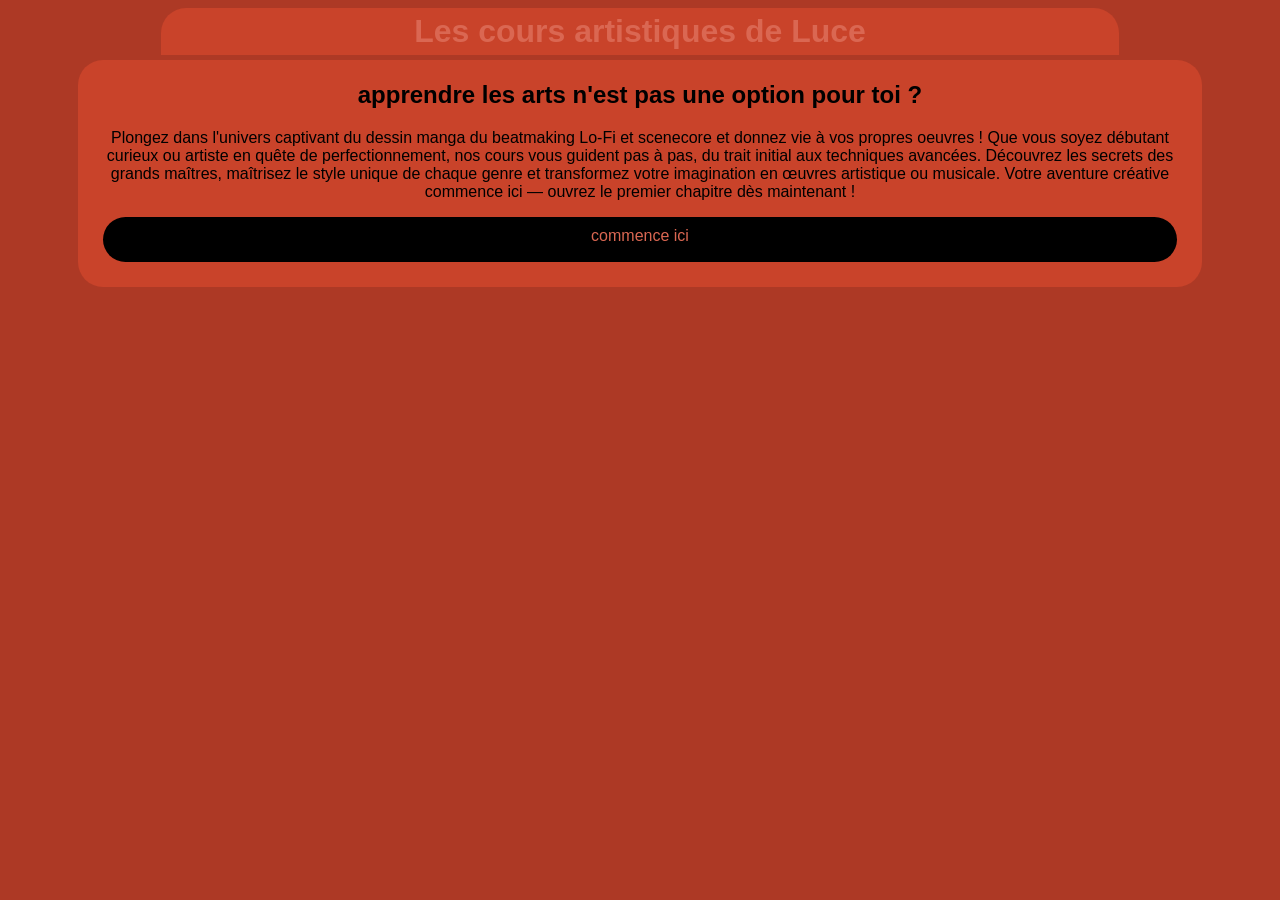
<file: index.html>
<!DOCTYPE html>
<html lang="fr">
<head>
    <meta charset="UTF-8">
    <meta name="viewport" content="width=device-width, initial-scale=1.0">
    <title>accueil des cours artistique</title>
    <link rel="stylesheet" href="css/style.css">

</head>
<body>
    <div class="title">
        <a href="index.html">
            <h1>
                Les cours artistiques de Luce
            </h1>
        </a>
    </div>
    <div class="main">
        <h2>
            apprendre les arts n'est pas une option pour toi ?
        </h2>
        <p>
            Plongez dans l'univers captivant du dessin manga du beatmaking Lo-Fi et scenecore et donnez vie à 
            vos propres oeuvres ! Que vous soyez débutant curieux ou artiste
            en quête de perfectionnement, nos cours vous guident pas à pas, 
            du trait initial aux techniques avancées.
            Découvrez les secrets des grands maîtres, maîtrisez le style unique
            de chaque genre et transformez votre imagination en œuvres artistique ou musicale. 
            Votre aventure créative commence ici — ouvrez le premier chapitre 
            dès maintenant !
        </p>
        <div class="lien">
            <a href="home.html">
                commence ici
            </a>
        </div>
    </div>
</body>
</html>
</file>
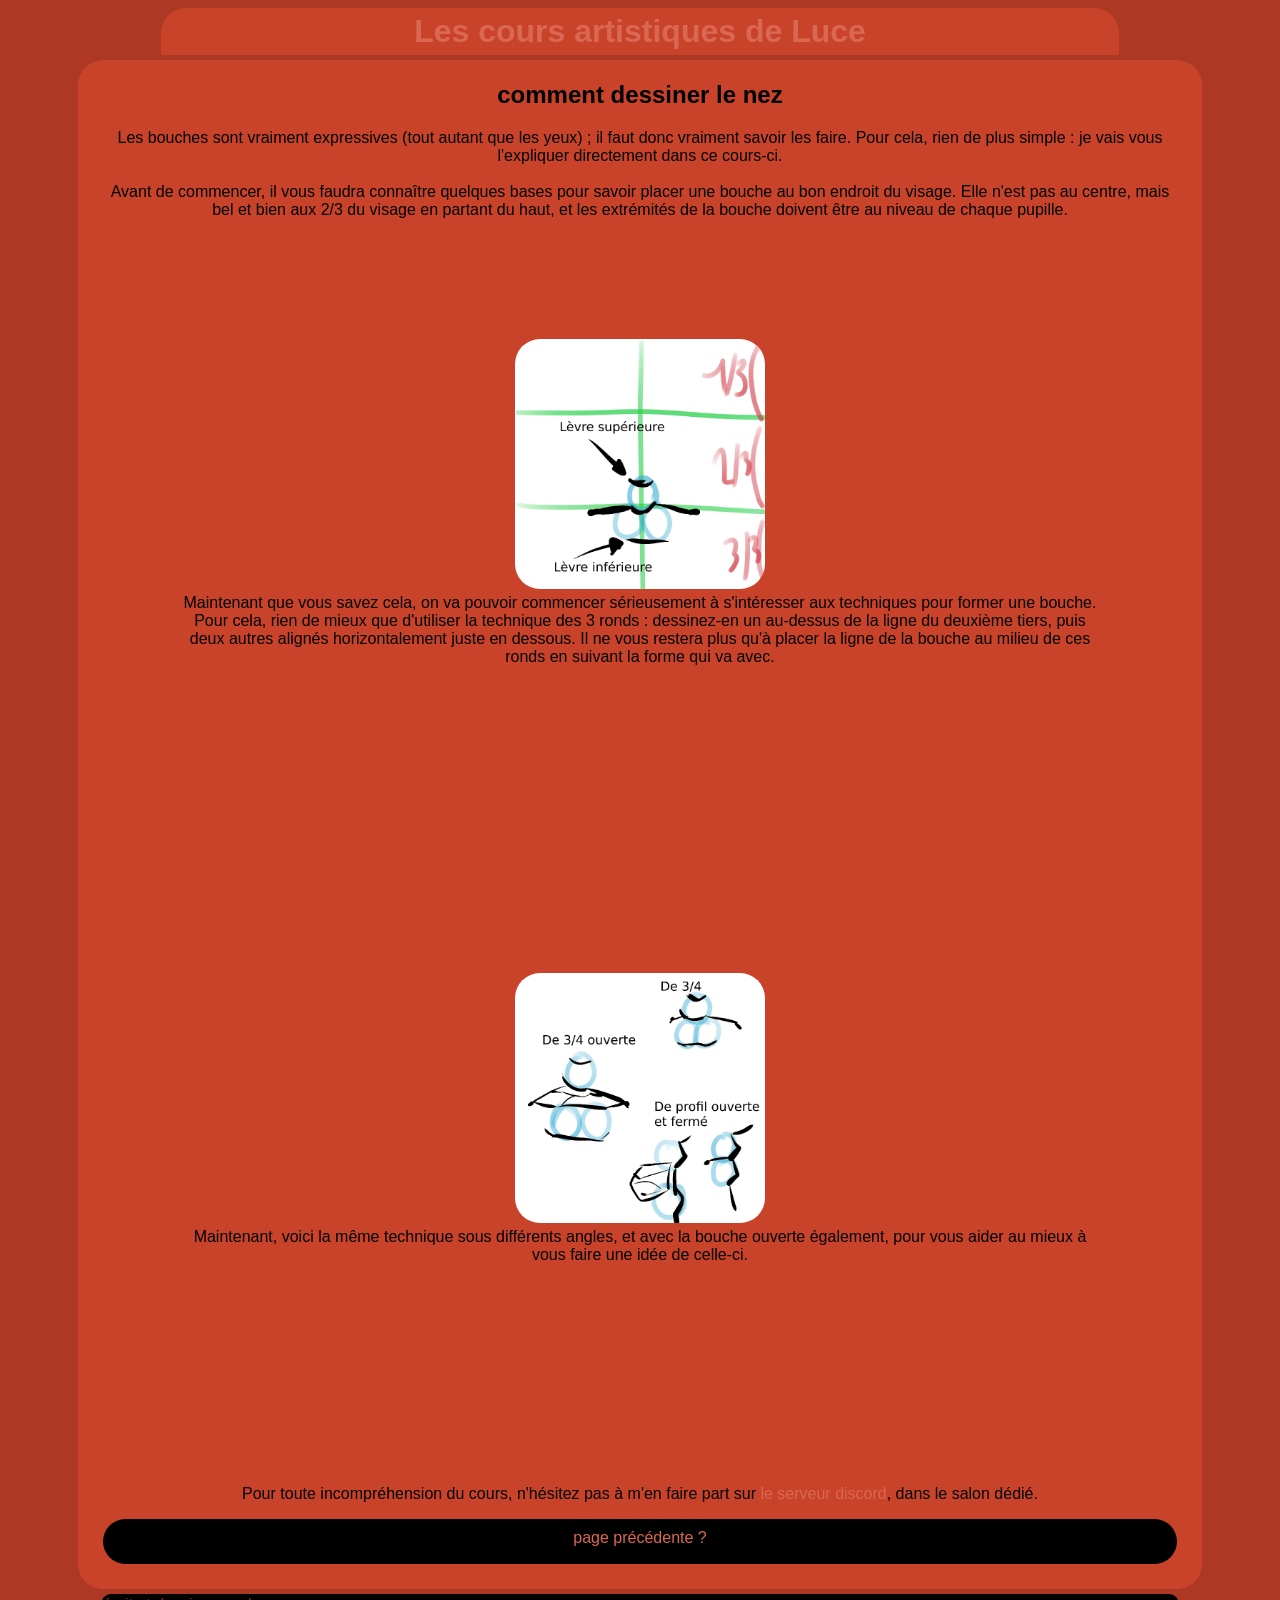
<file: bouche.html>
<!DOCTYPE html>
<html lang="fr">
<head>
    <meta charset="UTF-8">
    <meta name="viewport" content="width=device-width, initial-scale=1.0">
    <title>dessiner la bouche</title>
    <link rel="stylesheet" href="css/style.css">
</head>
<body>
    <div class="title">
        <a href="index.html">
            <h1>
                Les cours artistiques de Luce
            </h1>
        </a>
    </div>
    <div class="main">
        <h2>
            comment dessiner le nez
        </h2>
        <p>
            Les bouches sont 
            vraiment expressives 
            (tout autant que les yeux) ; 
            il faut donc vraiment savoir 
            les faire. Pour cela, rien de 
            plus simple : je vais vous 
            l'expliquer directement dans 
            ce cours-ci. <br> <br>
            Avant de commencer, il vous 
            faudra connaître quelques bases 
            pour savoir placer une bouche au 
            bon endroit du visage. Elle 
            n'est pas au centre, mais bel 
            et bien aux 2/3 du visage en 
            partant du haut, et les 
            extrémités de la bouche doivent 
            être au niveau de chaque pupille. <br> <br>
            <div class="img3">
                <img src="img/bouche/1.png" alt="les caractéristiques de la bouche">
                Maintenant que vous savez cela, 
                on va pouvoir commencer 
                sérieusement à s'intéresser aux 
                techniques pour former une 
                bouche. Pour cela, rien de mieux 
                que d'utiliser la technique des 
                3 ronds : dessinez-en un 
                au-dessus de la ligne du deuxième 
                tiers, puis deux autres alignés 
                horizontalement juste en dessous. 
                Il ne vous restera plus qu'à 
                placer la ligne de la bouche au 
                milieu de ces ronds en suivant 
                la forme qui va avec.
            </div>
        <p>
            <div class="img3">
                <img src="img/bouche/2.png" alt="les différents angles de la bouche">
                Maintenant, voici la même 
                technique sous différents angles, 
                et avec la bouche ouverte 
                également, pour vous aider 
                au mieux à vous faire une idée 
                de celle-ci.
            </div>
        </p>
        <p>
            Pour toute incompréhension du 
            cours, n'hésitez pas à m'en 
            faire part sur <a href="https://discord.gg/UDWnMAVCJ6">le serveur 
            discord</a>, dans le salon dédié.
        </p>
        </p>
        <div class="lien">
            <a href="dessin.html">
                page précédente ?
            </a>
        </div>
    </div>
</body>
<footer>
    écrit et dessiner par Luce wave
</footer>
</html>
</file>
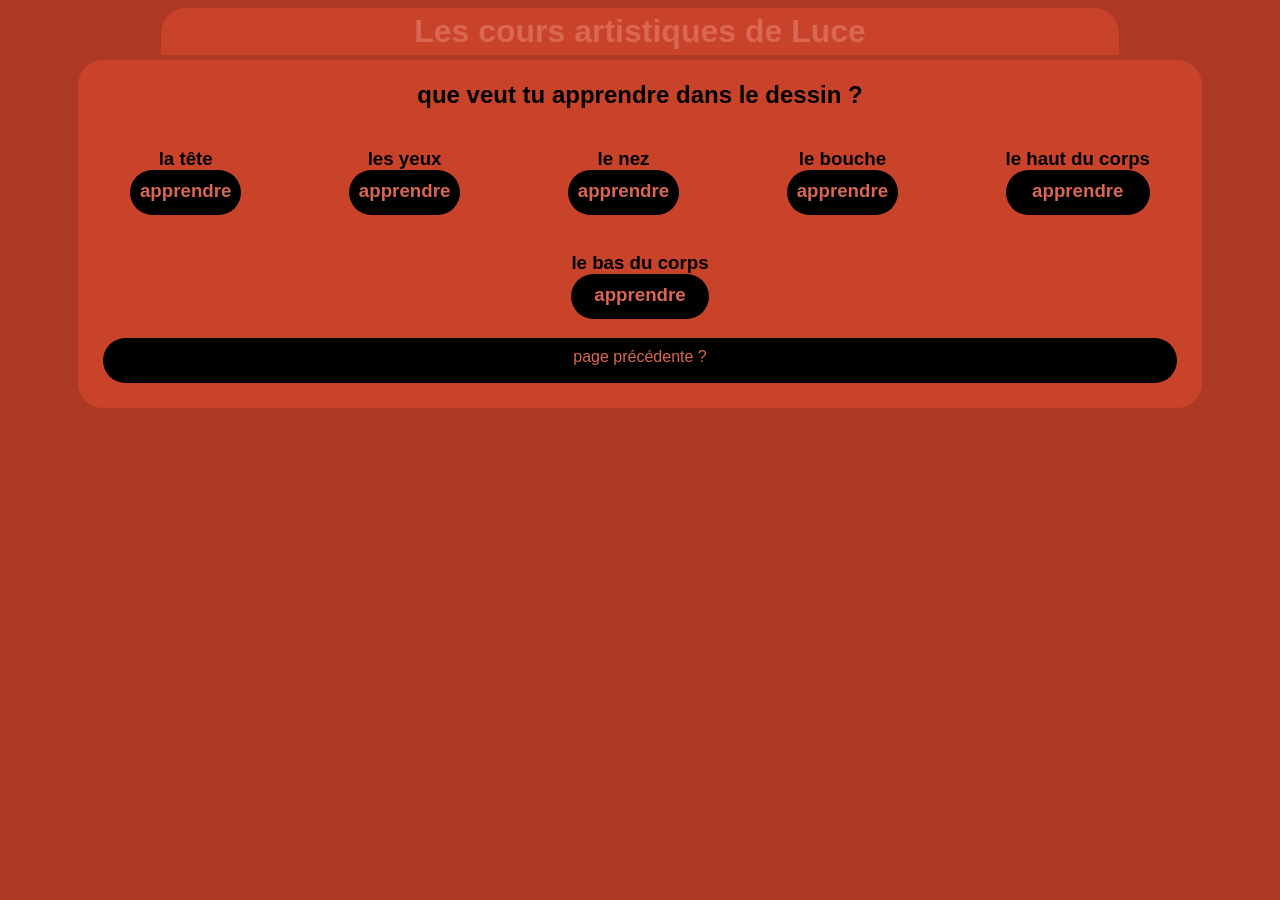
<file: dessin.html>
<!DOCTYPE html>
<html lang="fr">
<head>
    <meta charset="UTF-8">
    <meta name="viewport" content="width=device-width, initial-scale=1.0">
    <title>le dessin</title>
    <link rel="stylesheet" href="css/style.css">
</head>
<body>
    <div class="title">
        <a href="index.html">
            <h1>
                Les cours artistiques de Luce
            </h1>
        </a>
    </div>
    <div class="main">
        <h2>
            que veut tu apprendre dans le dessin ?
        </h2>
        <div class="h3">
            <h3>
                la tête
                <div class="lien">
                    <a href="tete.html">apprendre</a>
                </div>
            </h3>
            <h3>
                les yeux
                <div class="lien">
                    <a href="yeux.html">apprendre</a>
                </div>
            </h3>
            <h3>
                le nez
                <div class="lien">
                    <a href="nez.html">apprendre</a>
                </div>
            </h3>
            <h3>
                le bouche
                <div class="lien">
                    <a href="bouche.html">apprendre</a>
                </div>
            </h3>
            <h3>
                le haut du corps
                <div class="lien">
                    <a href="torse.html">apprendre</a>
                </div>
            </h3>
            <h3>
                le bas du corps
                <div class="lien">
                    <a href="jambe.html">apprendre</a>
                </div>
            </h3>
        </div>
        <div class="lien">
            <a href="home.html">
                page précédente ?
            </a>
        </div>
    </div>
</body>
</html>
</file>
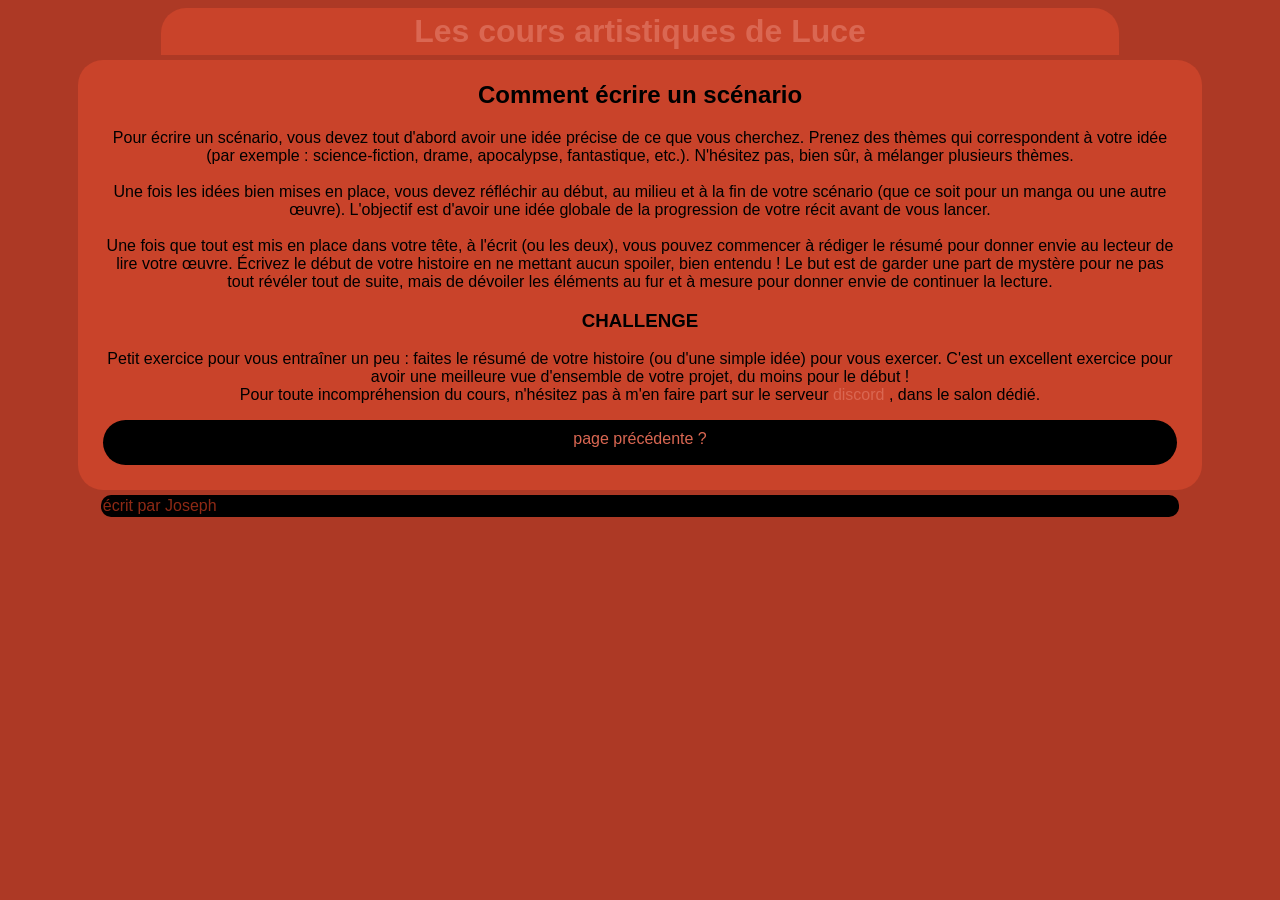
<file: ecrire.html>
<!DOCTYPE html>
<html lang="fr">
<head>
    <meta charset="UTF-8">
    <meta name="viewport" content="width=device-width, initial-scale=1.0">
    <title>écrire un scénario</title>
    <link rel="stylesheet" href="css/style.css">
</head>
<body>
    <div class="title">
        <a href="index.html"><h1>Les cours artistiques de Luce</h1></a>
    </div>
    <div class="main">
        <h2>
            Comment écrire un scénario
        </h2>
        <p>
            Pour écrire un scénario, vous devez tout d'abord avoir une idée précise de ce que vous cherchez. Prenez des thèmes qui correspondent à votre idée (par exemple : science-fiction, drame, apocalypse, fantastique, etc.). N'hésitez pas, bien sûr, à mélanger plusieurs thèmes. <br> <br>
            Une fois les idées bien mises en place, vous devez réfléchir au début, au milieu et à la fin de votre scénario (que ce soit pour un manga ou une autre œuvre). L'objectif est d'avoir une idée globale de la progression de votre récit avant de vous lancer. <br> <br>
            Une fois que tout est mis en place dans votre tête, à l'écrit (ou les deux), vous pouvez commencer à rédiger le résumé pour donner envie au lecteur de lire votre œuvre. Écrivez le début de votre histoire en ne mettant aucun spoiler, bien entendu ! Le but est de garder une part de mystère pour ne pas tout révéler tout de suite, mais de dévoiler les éléments au fur et à mesure pour donner envie de continuer la lecture.
        </p>
        <h3>
            CHALLENGE
        </h3>
        <p>
            Petit exercice pour vous entraîner un peu : faites le résumé de votre histoire (ou d'une simple idée) pour vous exercer. C'est un excellent exercice pour avoir une meilleure vue d'ensemble de votre projet, du moins pour le début ! <br>
            Pour toute incompréhension du cours, n'hésitez pas à m'en faire part sur le serveur 
            <a href="https://discord.gg/UDWnMAVCJ6">
                discord
            </a>
            , dans le salon dédié.
        </p>
        <div class="lien">
            <a href="scenario.html">
                page précédente ?
            </a>
        </div>
    </div>
<footer>
    écrit par Joseph
</footer>
</body>
</html>
</file>
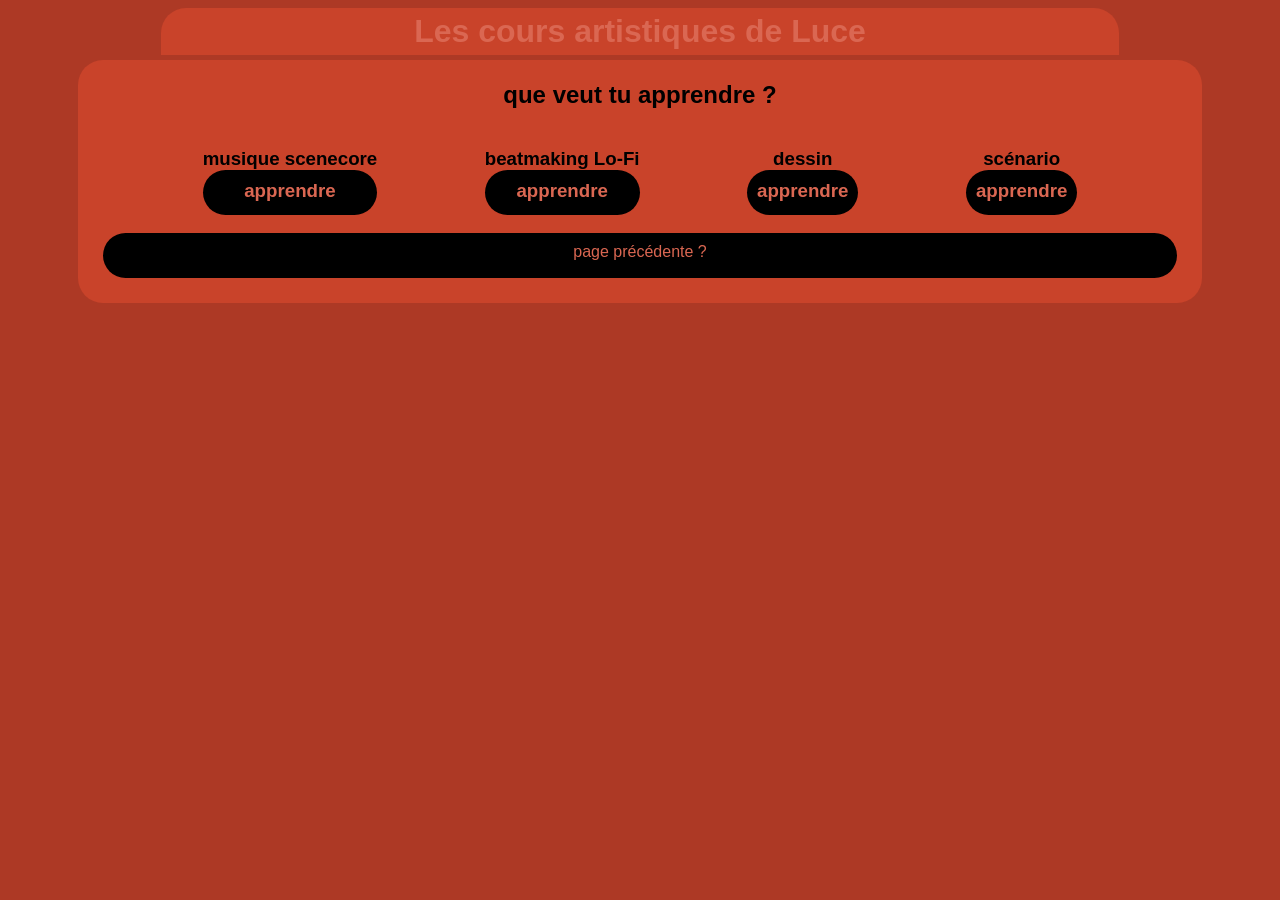
<file: home.html>
<!DOCTYPE html>
<html lang="fr">
<head>
    <meta charset="UTF-8">
    <meta name="viewport" content="width=device-width, initial-scale=1.0">
    <title>choix du cours artistique</title>
    <link rel="stylesheet" href="css/style.css">
</head>
<body>
    <div class="title">
        <a href="index.html">
            <h1>
                Les cours artistiques de Luce
            </h1>
        </a>
    </div>
    <div class="main">
        <h2>
            que veut tu apprendre ?
        </h2>
        <div class="h3">
            <h3>
                musique scenecore <br>
                <div class="lien">
                    <a href="scenecore.html">
                        apprendre
                    </a>
                </div>
            </h3>
            <h3>
                beatmaking Lo-Fi <br>
                <div class="lien">
                    <a href="lofi.html">
                        apprendre
                    </a>
                </div>
            </h3>
            <h3>
                dessin <br>
                <div class="lien">
                    <a href="dessin.html">
                        apprendre
                    </a>
                </div>
            </h3>
            <h3>
                scénario <br>
                <div class="lien">
                    <a href="scenario.html">
                        apprendre
                    </a>
                </div>
            </h3>
            
        </div>
        <div class="lien">
            <a href="index.html">
                page précédente ?
            </a>
        </div>
    </div>

</body>
</html>
</file>
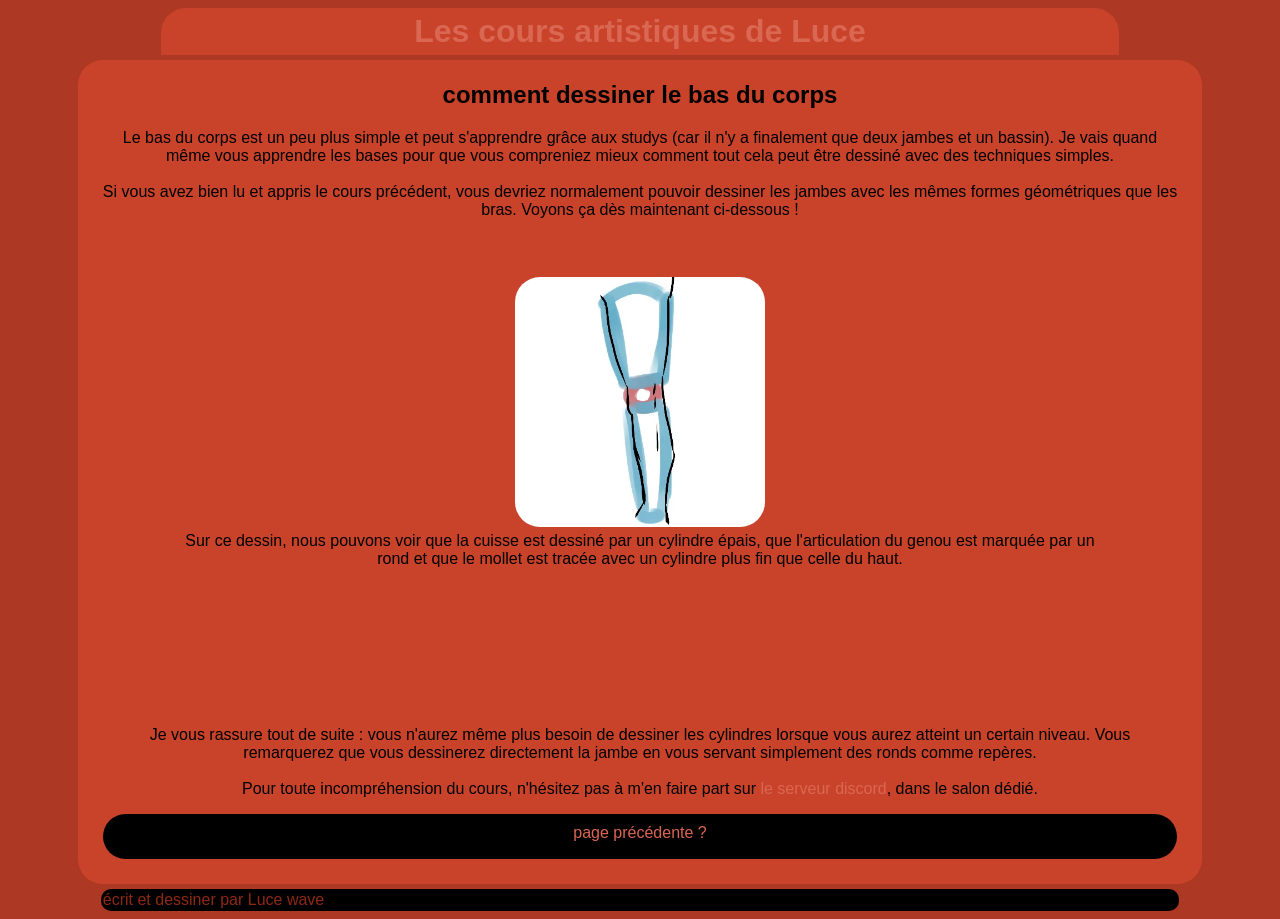
<file: jambe.html>
<!DOCTYPE html>
<html lang="fr">
<head>
    <meta charset="UTF-8">
    <meta name="viewport" content="width=device-width, initial-scale=1.0">
    <title>dessiner le bas du corps</title>
    <link rel="stylesheet" href="css/style.css">
</head>
<body>
    <div class="title">
        <a href="index.html">
            <h1>
                Les cours artistiques de Luce
            </h1>
        </a>
    </div>
    <div class="main">
        <h2>
            comment dessiner le bas du corps
        </h2>
        <p>
            Le bas du corps est un peu 
            plus simple et peut s'apprendre 
            grâce aux studys (car il n'y a 
            finalement que deux jambes et un 
            bassin). Je vais quand même vous 
            apprendre les bases pour que vous 
            compreniez mieux comment tout cela 
            peut être dessiné avec des 
            techniques simples. <br> <br>
            Si vous avez bien lu et appris le 
            cours précédent, vous devriez 
            normalement pouvoir dessiner les 
            jambes avec les mêmes formes 
            géométriques que les bras. Voyons 
            ça dès maintenant ci-dessous !
            <div class="img5">
                <img src="img/jambe/jambe.png" alt="dessin de jambe">
                Sur ce dessin, nous pouvons voir 
                que la cuisse est dessiné par un 
                cylindre épais, que l'articulation 
                du genou est marquée par un rond 
                et que le mollet est tracée avec 
                un cylindre plus fin que celle du 
                haut.
            </div>
        <p>
            Je vous rassure tout de suite : vous 
            n'aurez même plus besoin de 
            dessiner les cylindres lorsque 
            vous aurez atteint un certain 
            niveau. Vous remarquerez que 
            vous dessinerez directement la 
            jambe en vous servant simplement 
            des ronds comme repères. <br> <br>
            Pour toute incompréhension du cours, 
            n'hésitez pas à m'en faire part 
            sur <a href="https://discord.gg/UDWnMAVCJ6">le serveur discord</a>, dans le 
            salon dédié.
        </p>
        </p>
        <div class="lien">
            <a href="dessin.html">
                page précédente ?
            </a>
        </div>
    </div>
</body>
<footer>
    écrit et dessiner par Luce wave
</footer>
</html>
</file>
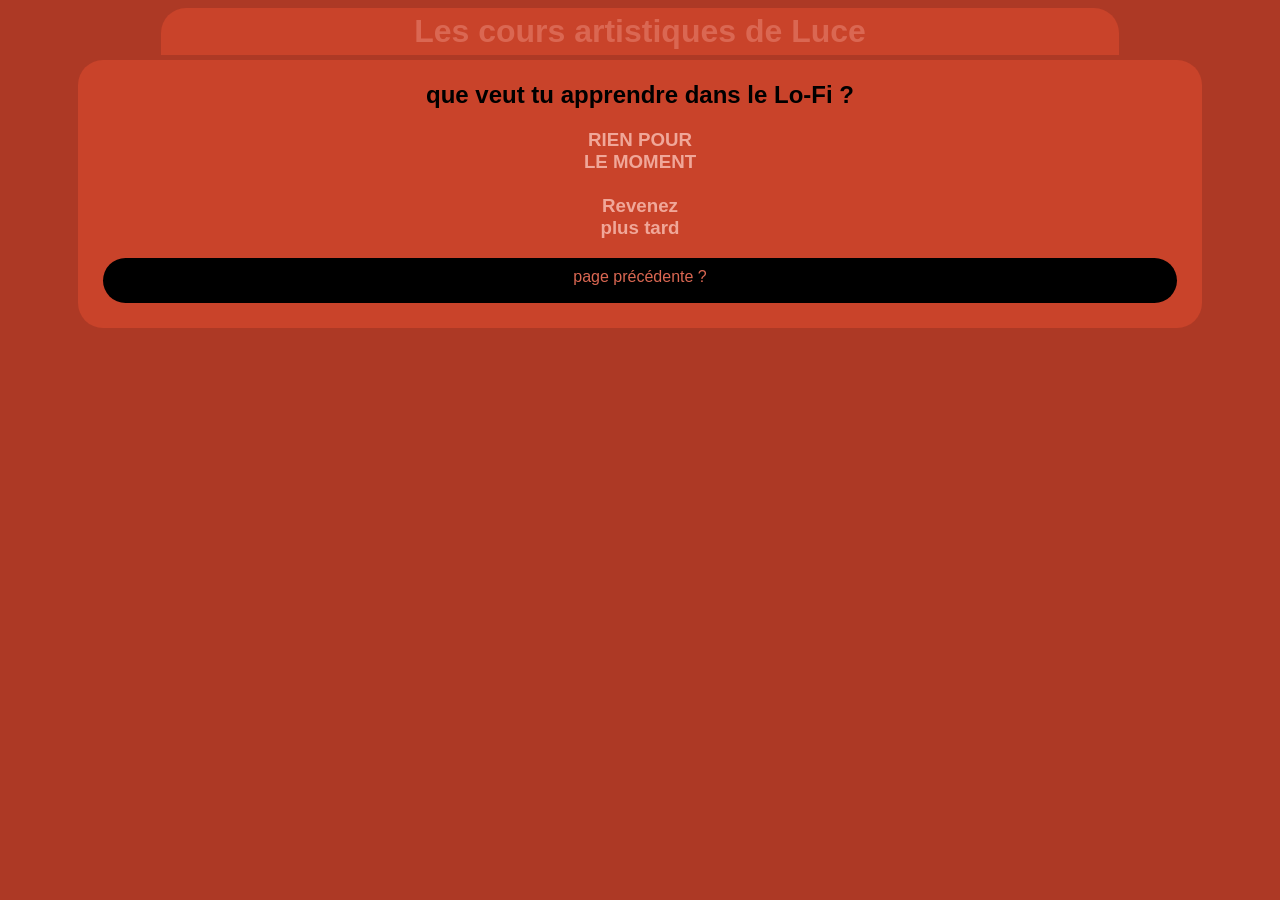
<file: lofi.html>
<!DOCTYPE html>
<html lang="fr">
<head>
    <meta charset="UTF-8">
    <meta name="viewport" content="width=device-width, initial-scale=1.0">
    <title>le beatmaking Lo-Fi</title>
    <link rel="stylesheet" href="css/style.css">
</head>
<body>
    <div class="title">
        <a href="index.html">
            <h1>
                Les cours artistiques de Luce
            </h1>
        </a>
    </div>
    <div class="main">
        <h2>
            que veut tu apprendre dans le Lo-Fi ?
        </h2>
        <div class="red">
            <h3>
                RIEN POUR <br>
                LE MOMENT <br> <br>
                Revenez <br>
                plus tard
            </h3>
        </div>
        <div class="lien">
            <a href="home.html">
                page précédente ?
            </a>
        </div>
    </div>
</body>
</html>
</file>
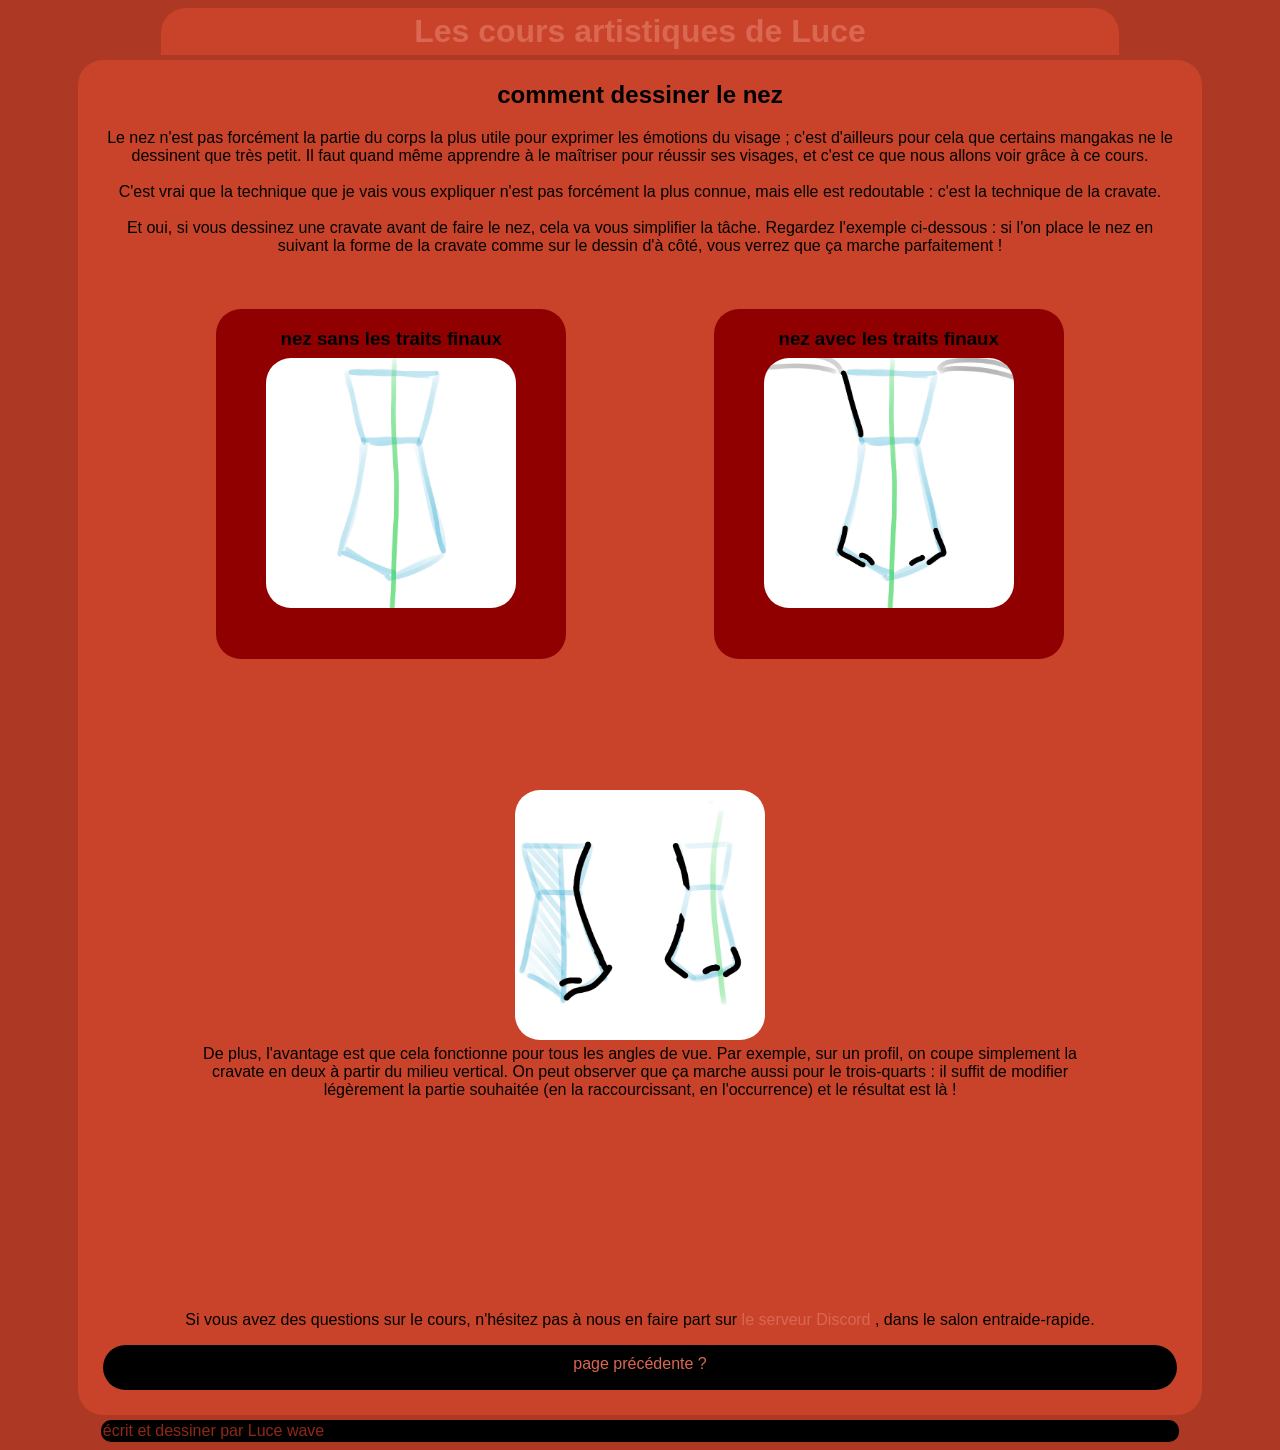
<file: nez.html>
<!DOCTYPE html>
<html lang="fr">
<head>
    <meta charset="UTF-8">
    <meta name="viewport" content="width=device-width, initial-scale=1.0">
    <title>dessiner le nez</title>
    <link rel="stylesheet" href="css/style.css">
</head>
<body>
    <div class="title">
        <a href="index.html">
            <h1>
                Les cours artistiques de Luce
            </h1>
        </a>
    </div>
    <div class="main">
        <h2>
            comment dessiner le nez
        </h2>
        <p>
            Le nez n'est pas forcément 
            la partie du corps la plus 
            utile pour exprimer les émotions 
            du visage ; c'est d'ailleurs pour 
            cela que certains mangakas ne le 
            dessinent que très petit. Il faut 
            quand même apprendre à le 
            maîtriser pour réussir ses 
            visages, et c'est ce que nous 
            allons voir grâce à ce cours. <br> <br>
            C'est vrai que la technique que 
            je vais vous expliquer n'est pas 
            forcément la plus connue, mais 
            elle est redoutable : c'est la 
            technique de la cravate. <br> <br>
            Et oui, si vous dessinez 
            une cravate avant de faire 
            le nez, cela va vous simplifier 
            la tâche. Regardez l'exemple 
            ci-dessous : si l'on place le 
            nez en suivant la forme de la 
            cravate comme sur le dessin d'à 
            côté, vous verrez que ça marche 
            parfaitement ! <br> <br>
            <div class="h3">
            <div class="img2">
                <h3>
                        nez sans les traits finaux
                </h3>
                <img src="img/nez/sans.png" alt="visage de 3/4">
            </div>
            <div class="img2">
                <h3>
                        nez avec les traits finaux
                </h3>
                <img src="img/nez/avec.png" alt="visage de profil">
            </div>
        </div>
        <p>
            <div class="img3">
                <img src="img/nez/angle.png" alt="les différents angles du nez">
                De plus, l'avantage est que 
                cela fonctionne pour tous les 
                angles de vue. Par exemple, sur 
                un profil, on coupe simplement la 
                cravate en deux à partir du milieu 
                vertical. On peut observer que ça 
                marche aussi pour le trois-quarts 
                : il suffit de modifier légèrement 
                la partie souhaitée 
                (en la raccourcissant, 
                en l'occurrence) et le résultat 
                est là !
            </div>
        <p>
            Si vous avez des questions 
            sur le cours, n'hésitez pas à 
            nous en faire part sur 
            <a href="https://discord.gg/UDWnMAVCJ6">
                le serveur Discord
            </a>, 
            dans le salon entraide-rapide.
        </p>
        </p>
        </p>
        <div class="lien">
            <a href="dessin.html">
                page précédente ?
            </a>
        </div>
    </div>
</body>
<footer>
    écrit et dessiner par Luce wave
</footer>
</html>
</file>
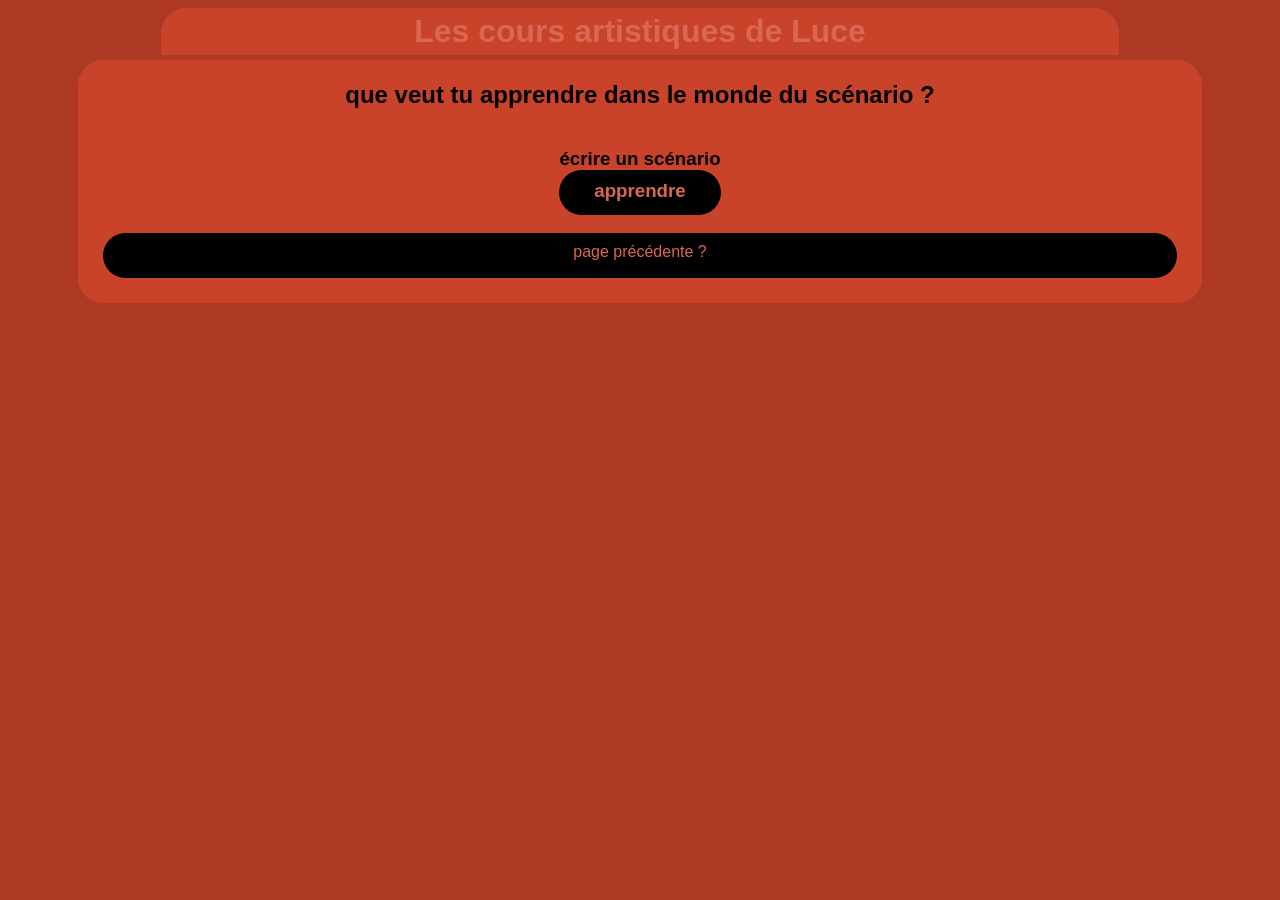
<file: scenario.html>
<!DOCTYPE html>
<html lang="fr">
<head>
    <meta charset="UTF-8">
    <meta name="viewport" content="width=device-width, initial-scale=1.0">
    <title>le scénario</title>
    <link rel="stylesheet" href="css/style.css">
</head>
<body>
    <div class="title">
        <a href="index.html">
            <h1>
                Les cours artistiques de Luce
            </h1>
        </a>
    </div>
    <div class="main">
        <h2>
            que veut tu apprendre dans le monde du scénario ?
        </h2>
        <div class="h3">
            <h3>
                écrire un scénario
                <div class="lien">
                    <a href="ecrire.html">apprendre</a>
                </div>
            </h3>
        </div>
        <div class="lien">
            <a href="home.html">
                page précédente ?
            </a>
        </div>
    </div>
</body>
</html>
</file>
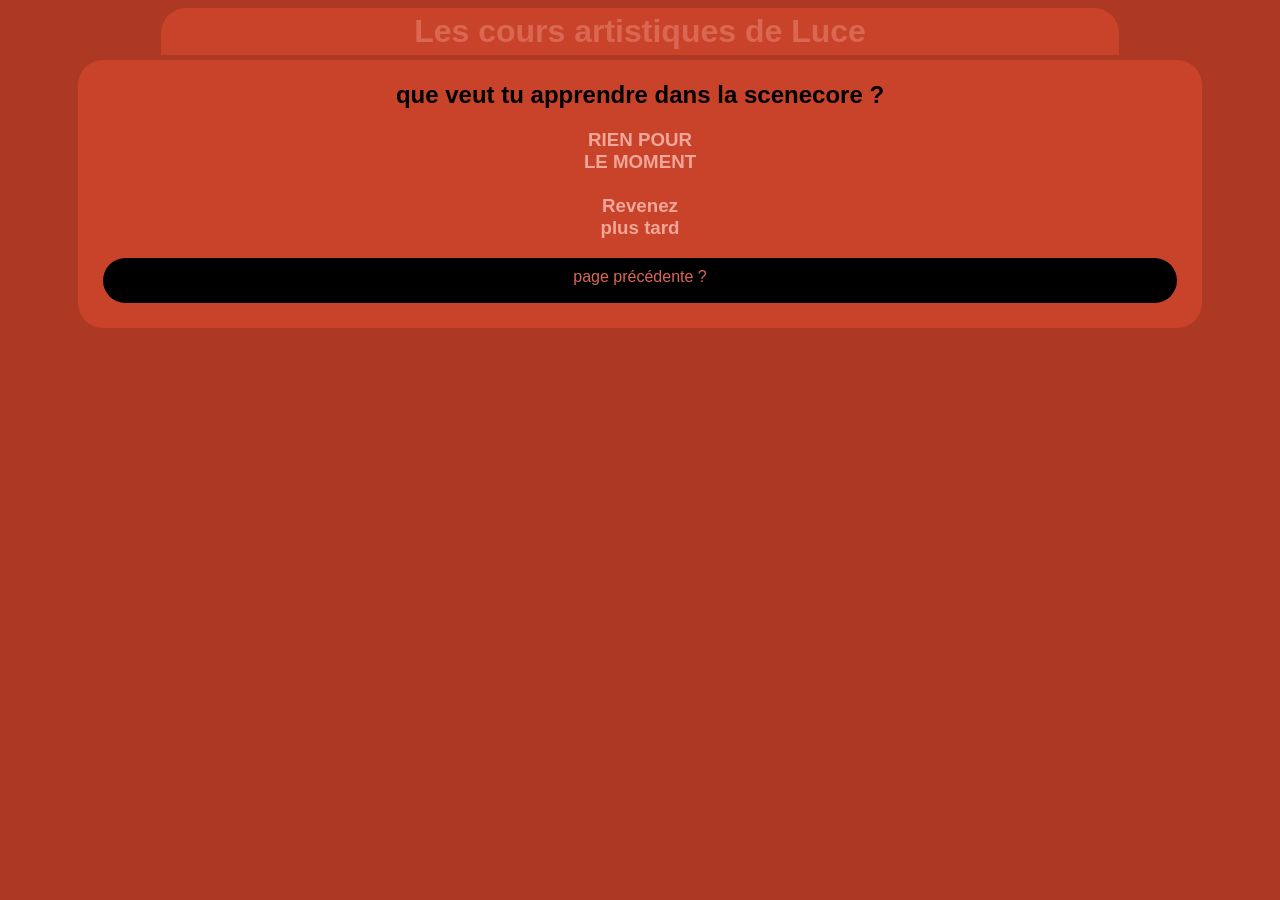
<file: scenecore.html>
<!DOCTYPE html>
<html lang="fr">
<head>
    <meta charset="UTF-8">
    <meta name="viewport" content="width=device-width, initial-scale=1.0">
    <title>la muisque scenecore</title>
    <link rel="stylesheet" href="css/style.css">
</head>
<body>
    <div class="title">
        <a href="index.html">
            <h1>
                Les cours artistiques de Luce
            </h1>
        </a>
    </div>
    <div class="main">
        <h2>
            que veut tu apprendre dans la scenecore ?
        </h2>
        <div class="red">
            <h3>
                RIEN POUR <br>
                LE MOMENT <br> <br>
                Revenez <br>
                plus tard
            </h3>
        </div>
        <div class="lien">
            <a href="home.html">
                page précédente ?
            </a>
        </div>
    </div>
</body>
</html>
</file>
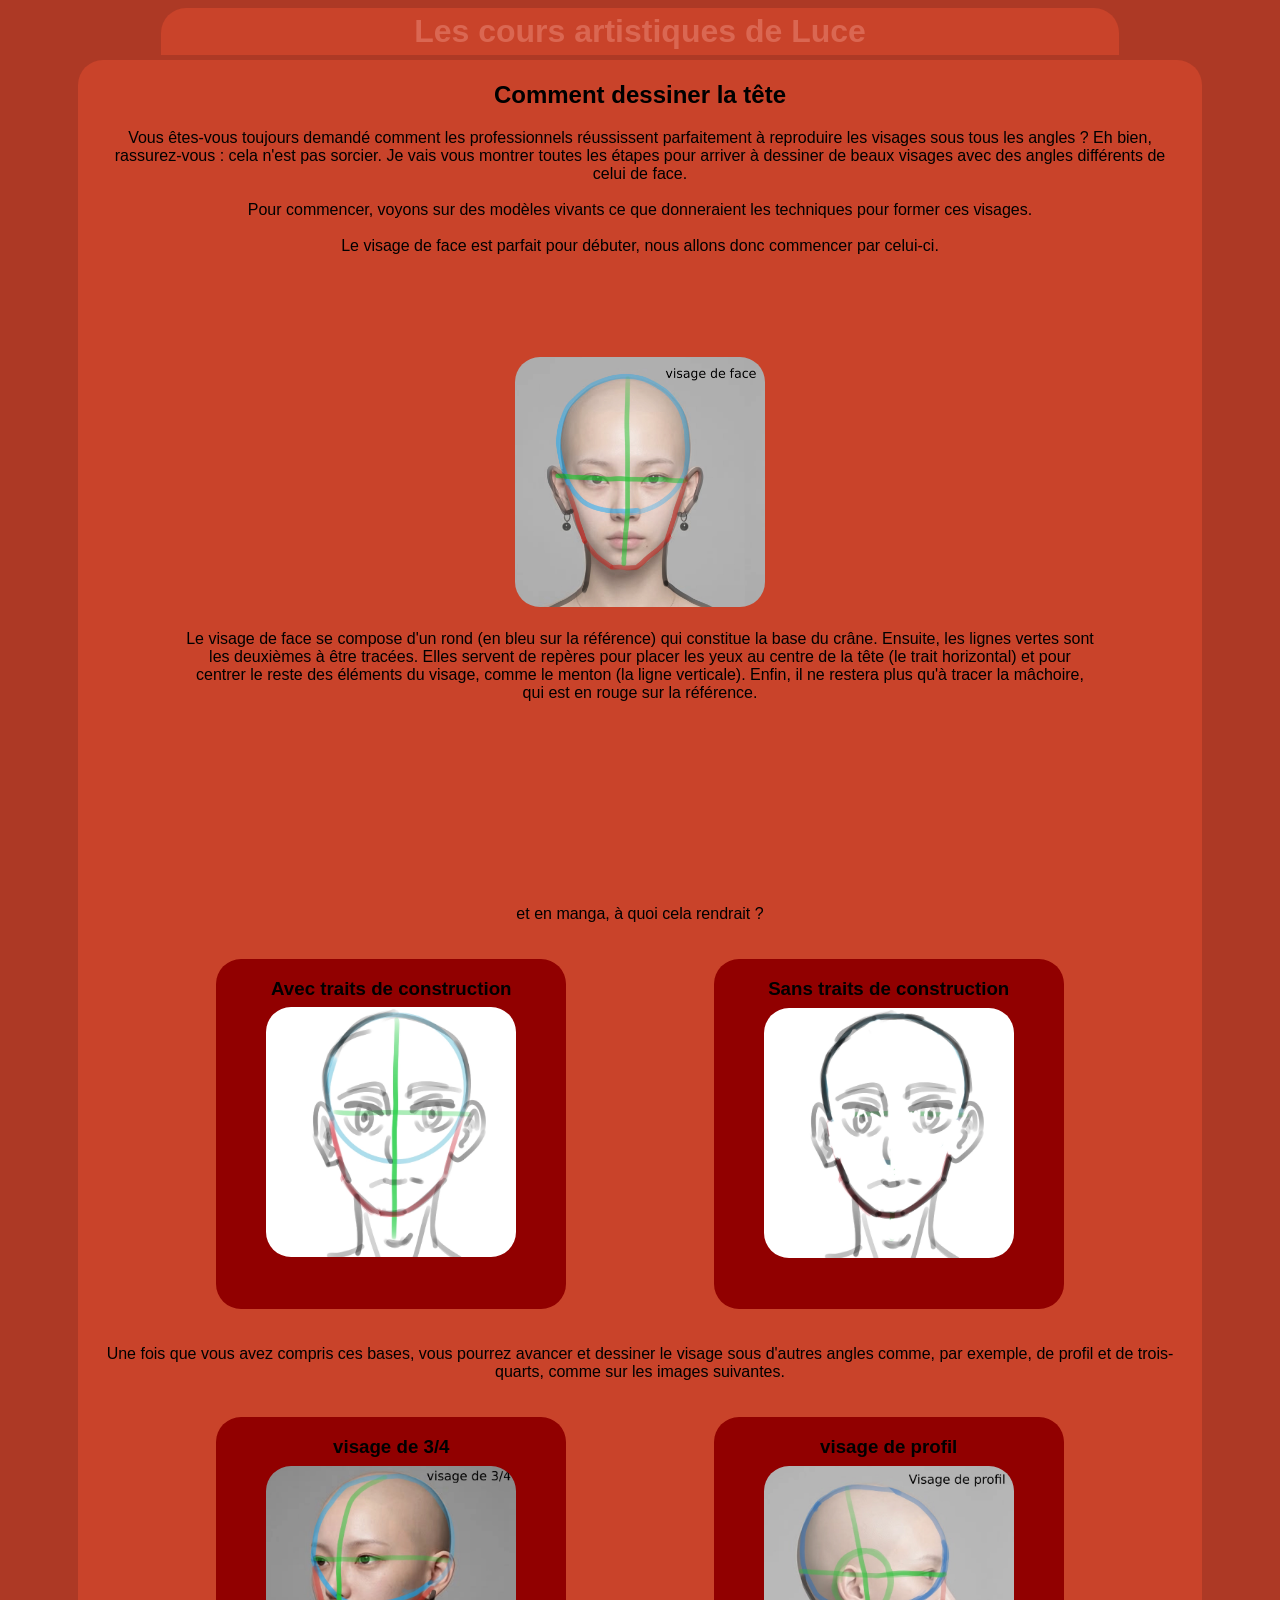
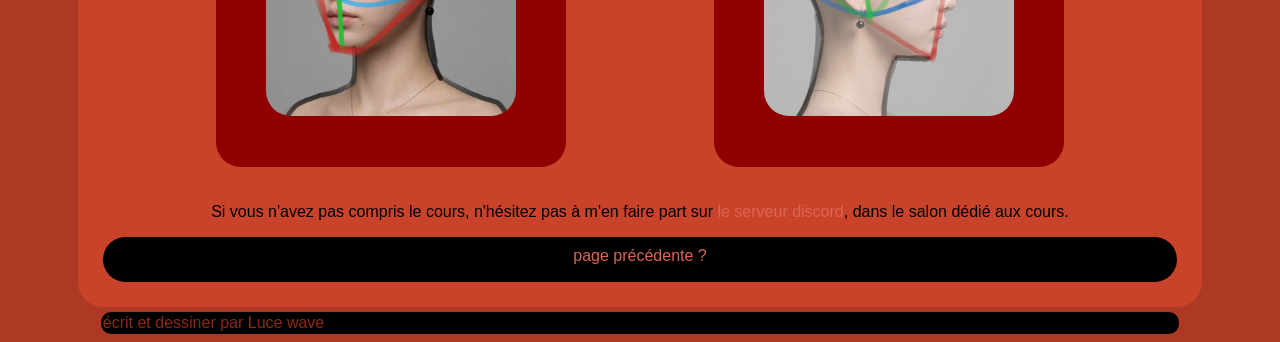
<file: tete.html>
<!DOCTYPE html>
<html lang="fr">
<head>
    <meta charset="UTF-8">
    <meta name="viewport" content="width=device-width, initial-scale=1.0">
    <title>dessiner la tête</title>
    <link rel="stylesheet" href="css/style.css">
</head>
<body>
    <div class="title">
        <a href="index.html">
            <h1>
                Les cours artistiques de Luce
            </h1>
        </a>
    </div>
    <div class="main">
        <h2>
            Comment dessiner la tête
        </h2>
        <p>
            Vous êtes-vous toujours demandé comment
             les professionnels réussissent 
             parfaitement à reproduire les 
             visages sous tous les angles ? 
             Eh bien, rassurez-vous : 
             cela n'est pas sorcier. 
             Je vais vous montrer toutes 
             les étapes pour arriver à dessiner
              de beaux visages avec des angles 
              différents de celui de face. <br> <br>
            Pour commencer, voyons sur des 
            modèles vivants ce que donneraient
             les techniques pour former ces 
            visages. <br> <br>
            Le visage de face est parfait 
            pour débuter, nous allons 
            donc commencer par celui-ci. <br> <br>
            <div class="img3">
                <img src="img/tete/face reel.png" alt="visage de face"> <br>
                Le visage de face se compose 
                d'un rond (en bleu sur la 
                référence) qui constitue la 
                base du crâne. Ensuite, les 
                lignes vertes sont les deuxièmes 
                à être tracées. Elles servent de 
                repères pour placer les yeux au 
                centre de la tête (le trait 
                horizontal) et pour centrer le 
                reste des éléments du visage, 
                comme le menton (la ligne 
                verticale). Enfin, il ne restera 
                plus qu'à tracer la mâchoire, 
                qui est en rouge sur la référence. <br> <br>
            </div>
            <p>et en manga, à quoi cela rendrait ?</p>
        </p>
        <div class="h3">
            <div class="img">
                <h3>
                    Avec traits de construction <br>
                <h3>
                <img src="img/tete/face manga avec.png" alt="visage de manga de face avec les traits de construction">
            </div>
            <div class="img2">
                <h3>
                    Sans traits de construction
                </h3>
                <img src="img/tete/face manga sans.png" alt="visage de manga de face avec les traits de construction">
            </div>
        </div>
        <p>
            Une fois que vous 
            avez compris ces bases, 
            vous pourrez avancer et dessiner 
            le visage sous d'autres angles 
            comme, par exemple, de profil 
            et de trois-quarts, comme sur 
            les images suivantes.
        </p>
        <div class="h3">
            <div class="img2">
                <h3>
                    visage de 3/4
                </h3>
                <img src="img/tete/34.png" alt="visage de 3/4">
            </div>
            <div class="img2">
                <h3>
                    visage de profil
                </h3>
                <img src="img/tete/profil.png" alt="visage de profil">
            </div>
        </div>
        <p>
            Si vous n'avez pas compris le 
            cours, n'hésitez pas à m'en faire 
            part sur <a href="https://discord.gg/UDWnMAVCJ6">le serveur discord</a>, dans 
            le salon dédié aux cours.
        </p>
        <div class="lien">
            <a href="dessin.html">
                page précédente ?
            </a>
        </div>
    </div>
</body>
<footer>
    écrit et dessiner par Luce wave
</footer>
</html>
</file>
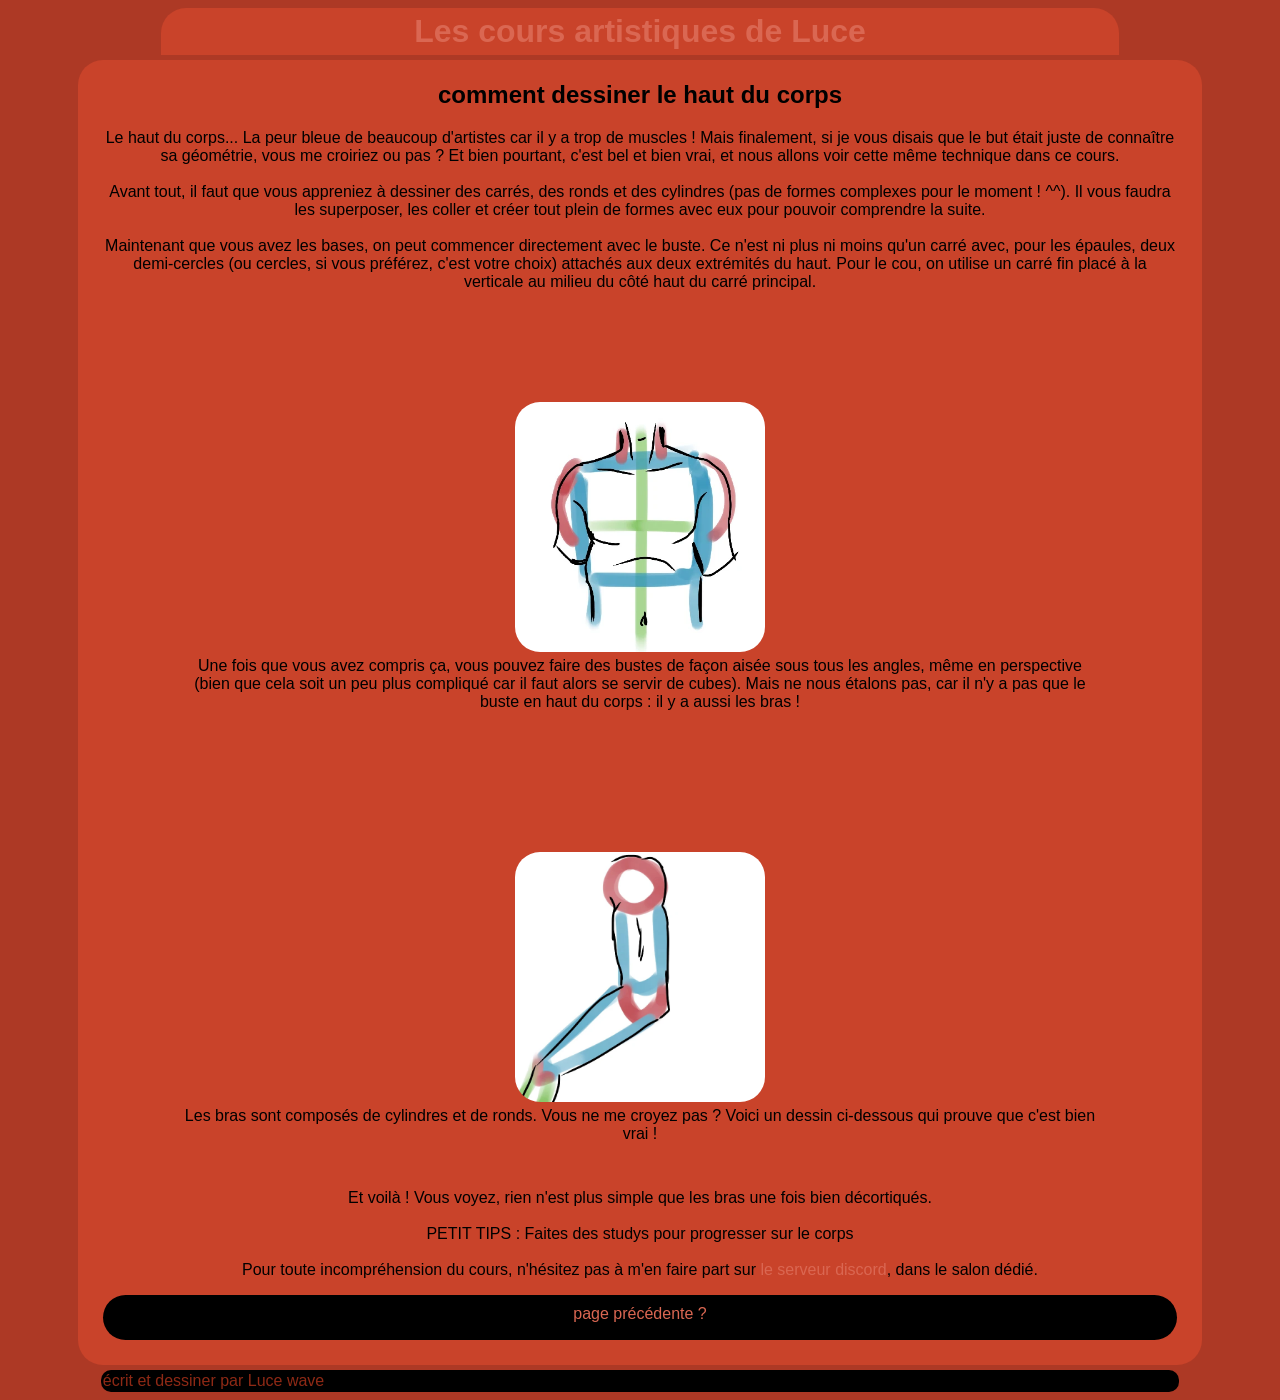
<file: torse.html>
<!DOCTYPE html>
<html lang="fr">
<head>
    <meta charset="UTF-8">
    <meta name="viewport" content="width=device-width, initial-scale=1.0">
    <title>dessiner le haut du corps</title>
    <link rel="stylesheet" href="css/style.css">
</head>
<body>
    <div class="title">
        <a href="index.html">
            <h1>
                Les cours artistiques de Luce
            </h1>
        </a>
    </div>
    <div class="main">
        <h2>
            comment dessiner le haut du corps
        </h2>
        <p>
            Le haut du corps... La peur bleue 
            de beaucoup d'artistes car il y a 
            trop de muscles ! Mais finalement, 
            si je vous disais que le but était 
            juste de connaître sa géométrie, 
            vous me croiriez ou pas ? Et bien 
            pourtant, c'est bel et bien vrai, 
            et nous allons voir cette même 
            technique dans ce cours. <br> <br>
            Avant tout, il faut que vous 
            appreniez à dessiner des carrés, 
            des ronds et des cylindres (pas de 
            formes complexes pour le moment 
            ! ^^). Il vous faudra les 
            superposer, les coller et créer 
            tout plein de formes avec eux pour 
            pouvoir comprendre la suite. <br> <br>
            Maintenant que vous avez les bases, 
            on peut commencer directement avec 
            le buste. Ce n'est ni plus ni moins 
            qu'un carré avec, pour les 
            épaules, deux demi-cercles 
            (ou cercles, si vous préférez, 
            c'est votre choix) attachés aux 
            deux extrémités du haut. Pour le 
            cou, on utilise un carré fin placé 
            à la verticale au milieu du côté 
            haut du carré principal.
            <div class="img3">
                <img src="img/torse/torse.png" alt="dessin du torse">
                Une fois que vous avez compris 
                ça, vous pouvez faire des bustes 
                de façon aisée sous tous les 
                angles, même en perspective 
                (bien que cela soit un peu plus 
                compliqué car il faut alors se 
                servir de cubes). Mais ne nous 
                étalons pas, car il n'y a pas que 
                le buste en haut du corps : il y 
                a aussi les bras !
            </div>
        <p>
            <div class="img4">
                <img src="img/torse/bras.png" alt="dessin du bras">
                Les bras sont composés de 
                cylindres et de ronds. Vous 
                ne me croyez pas ? Voici un 
                dessin ci-dessous qui prouve 
                que c'est bien vrai !
            </div>
        <p>
            Et voilà ! Vous voyez, rien n'est 
            plus simple que les bras une fois 
            bien décortiqués. <br> <br>
            PETIT TIPS : Faites des studys pour 
            progresser sur le corps <br> <br>
            Pour toute incompréhension du cours, 
            n'hésitez pas à m'en faire part 
            sur <a href="https://discord.gg/UDWnMAVCJ6">le serveur discord</a>, dans le 
            salon dédié.
        </p>
        </p>
        </p>
        <div class="lien">
            <a href="dessin.html">
                page précédente ?
            </a>
        </div>
    </div>
</body>
<footer>
    écrit et dessiner par Luce wave
</footer>
</html>
</file>
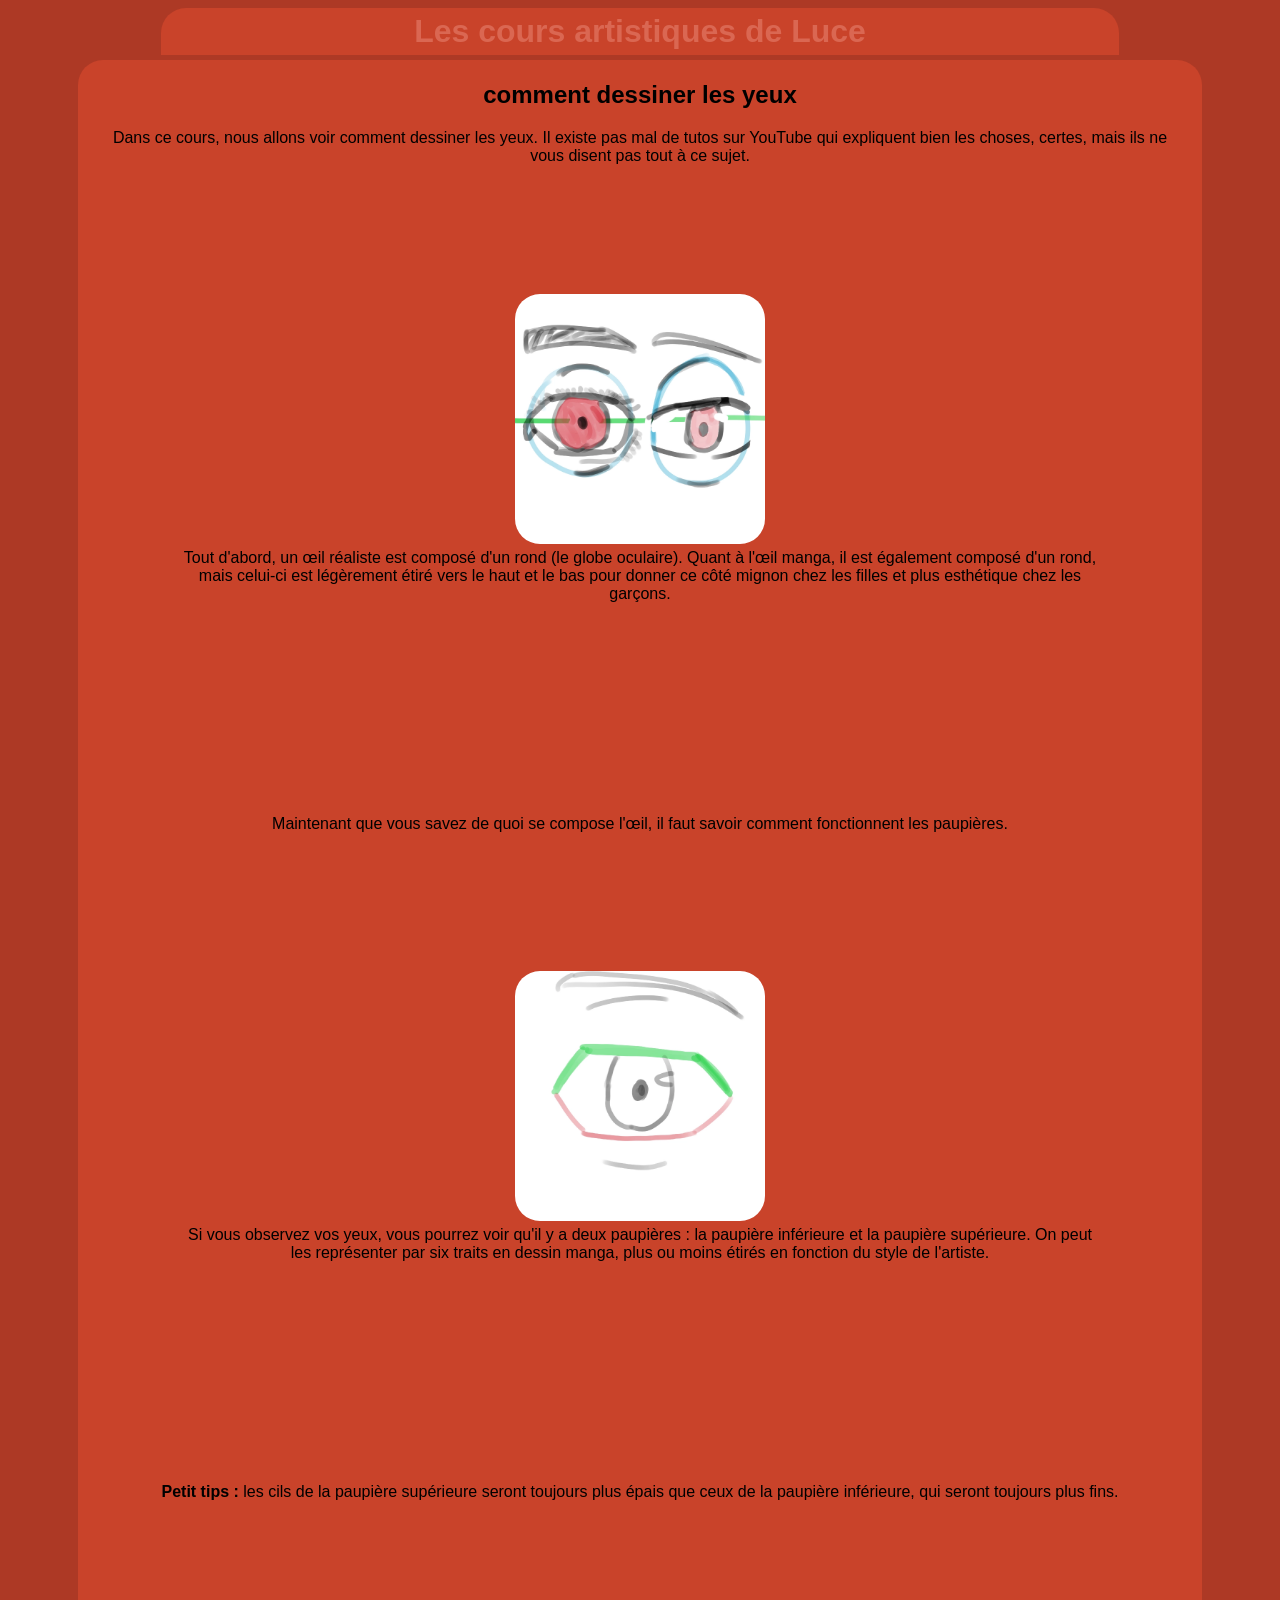
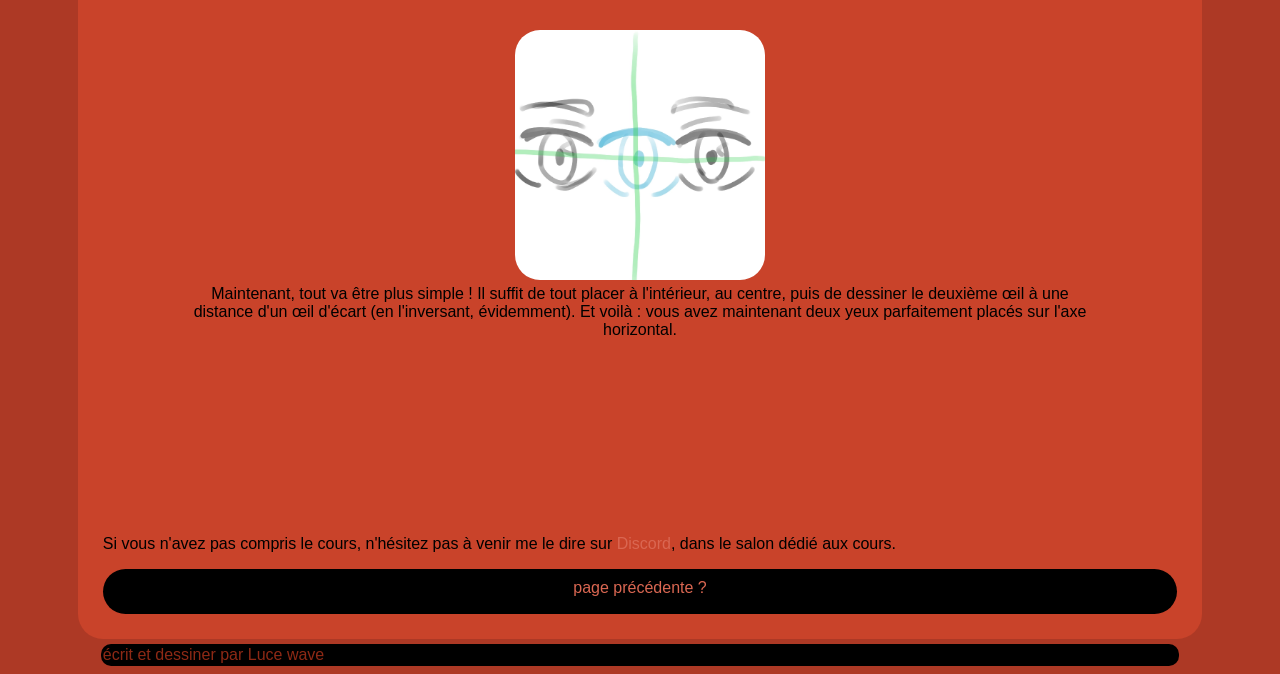
<file: yeux.html>
<!DOCTYPE html>
<html lang="fr">
<head>
    <meta charset="UTF-8">
    <meta name="viewport" content="width=device-width, initial-scale=1.0">
    <title>dessiner les yeux</title>
    <link rel="stylesheet" href="css/style.css">
</head>
<body>
    <div class="title">
        <a href="index.html">
            <h1>
                Les cours artistiques de Luce
            </h1>
        </a>
    </div>
    <div class="main">
        <h2>
            comment dessiner les yeux
        </h2>
        <p>
            Dans ce cours, nous allons 
            voir comment dessiner les 
            yeux. Il existe pas mal de 
            tutos sur YouTube qui 
            expliquent bien les choses, 
            certes, mais ils ne vous 
            disent pas tout à ce sujet. <br> <br>
            <div class="img3">
                <img src="img/yeux/yeux.png" alt="composition d'un oeil">
                Tout d'abord, un œil réaliste 
                est composé d'un rond (le globe 
                oculaire). Quant à l'œil manga, 
                il est également composé d'un 
                rond, mais celui-ci est 
                légèrement étiré vers le haut 
                et le bas pour donner ce côté 
                mignon chez les filles et plus 
                esthétique chez les garçons.
            </div>
        <p> 
            Maintenant que vous savez 
            de quoi se compose l'œil, il 
            faut savoir comment 
            fonctionnent les paupières. <br> <br>
            <div class="img3">
                <img src="img/yeux/six.png" alt="les paupières d'un oeil">
                Si vous observez vos yeux, 
                vous pourrez voir qu'il y a 
                deux paupières : la paupière 
                inférieure et la paupière 
                supérieure. On peut les 
                représenter par six traits 
                en dessin manga, plus ou 
                moins étirés en fonction du 
                style de l'artiste.
            </div> 
        <p>
            <span>Petit tips : </span>les cils de 
            la paupière supérieure 
            seront toujours plus épais 
            que ceux de la paupière 
            inférieure, qui seront 
            toujours plus fins. <br> <br>
            <div class="img3">
            <img src="img/yeux/placement.png" alt="les differents angles des yeux">
            Maintenant, tout va être 
            plus simple ! Il suffit de 
            tout placer à l'intérieur, 
            au centre, puis de dessiner 
            le deuxième œil à une distance 
            d'un œil d'écart (en 
            l'inversant, évidemment). 
            Et voilà : vous avez maintenant 
            deux yeux parfaitement placés 
            sur l'axe horizontal. 
            </div>

            Si vous n'avez pas compris 
            le cours, n'hésitez pas à venir 
            me le dire sur <a href="https://discord.gg/UDWnMAVCJ6">Discord</a>, dans le 
            salon dédié aux cours.
            
        </p>
        </p>
        </p>
        <div class="lien">
            <a href="dessin.html">
                page précédente ?
            </a>
        </div>
    </div>
</body>
<footer>
    écrit et dessiner par Luce wave
</footer>
</html>
</file>
<file: css/style.css>
* {
    background-color: #AD3925;
    font-family: 'Gill Sans', 'Gill Sans MT', Calibri, 'Trebuchet MS', sans-serif;
}

.title h1 {
    width: 75%;
    height: 100%;
    margin: 0 auto;
    background-color: #c9432a;
    border-radius: 25px 25px 0 0;
    padding: 5px;
}

.main {
    width: 85%;
    height: 100%;
    background-color: #c9432a;
    margin: 0 auto;
    border-radius: 25px;
    padding: 1px 25px 25px 25px;
}

h1 {
    text-align: center;
    text-justify: center;
}

h2 {
    text-align: center;
    text-justify: center;
    background-color: transparent;
}

p {
    text-align: center;
    text-justify: center;
    background-color: transparent;
}

.main img {
    width: 50px;
    margin: 0 auto;
    background-color: transparent;
}

a {
    background-color: transparent;
    font: bold;
    color: #DA6752;
    text-decoration: dotted;
}

.lien {
    height: 45px;
    text-align: center;
    background-color: black;
    border-radius: 25px;
    padding: 10px;
    box-sizing: border-box;
}

body {
    display: flex;
    flex-direction: column;
    gap: 5px;
    justify-content: center;
}

html, body {
    margin: 2,5%;
}

h3 {
    background-color: transparent;
    text-align: center;
    text-justify: center;
}

.h3 {
    background-color: transparent;
    display: flex;
    flex-direction: row;
    gap: 10%;
    flex-wrap: wrap;
    justify-content: center;
}

.red {
    background-color: transparent;
    color: #F0A799;
}

footer {
    padding: 2px;
    background-color: black;
    color: #8E2915;
    border-radius: 10px;
    width: 85%;
    margin: 0 auto;
}

img {
    transform: scale(5);
    border-radius: 5px;
    background-color: transparent;
}

.img {
    background-color: rgb(145, 0, 0);
    display: flex;
    flex-direction: column;
    gap: 70px;
    border-radius: 25px;
    width: 350px;
    height: 350px;
    margin: 20px;
}

.img2 {
    background-color: rgb(145, 0, 0);
    display: flex;
    flex-direction: column;
    gap: 90px;
    border-radius: 25px;
    width: 350px;
    height: 350px;
    margin: 20px;
}

.img3 {
    background-color: transparent;
    display: flex;
    flex-direction: column;
    justify-content: center;
    align-items: center;
    gap: 105px;
    border-radius: 25px;
    width: 85%;
    height: 600px;
    margin: 0 auto;
    text-align: center;
}

.img_alone {
    background-color: transparent;
    display: flex;
    justify-content: center;
    align-items: center;
    flex-wrap: wrap;
    gap: 40px;
    height: 300px;
}

.img_alone img {
    width: 50px;
    height: 50px;
}

span {
    font-weight: bolder;
    background-color: transparent;
}

.img4 {
    background-color: transparent;
    display: flex;
    flex-direction: column;
    justify-content: center;
    align-items: center;
    gap: 105px;
    border-radius: 25px;
    width: 85%;
    height: 250px;
    margin: 0 auto;
    text-align: center;
}

.img5 {
    background-color: transparent;
    display: flex;
    flex-direction: column;
    justify-content: center;
    align-items: center;
    gap: 105px;
    border-radius: 25px;
    width: 85%;
    height: 475px;
    margin: 0 auto;
    text-align: center;
}
</file>
